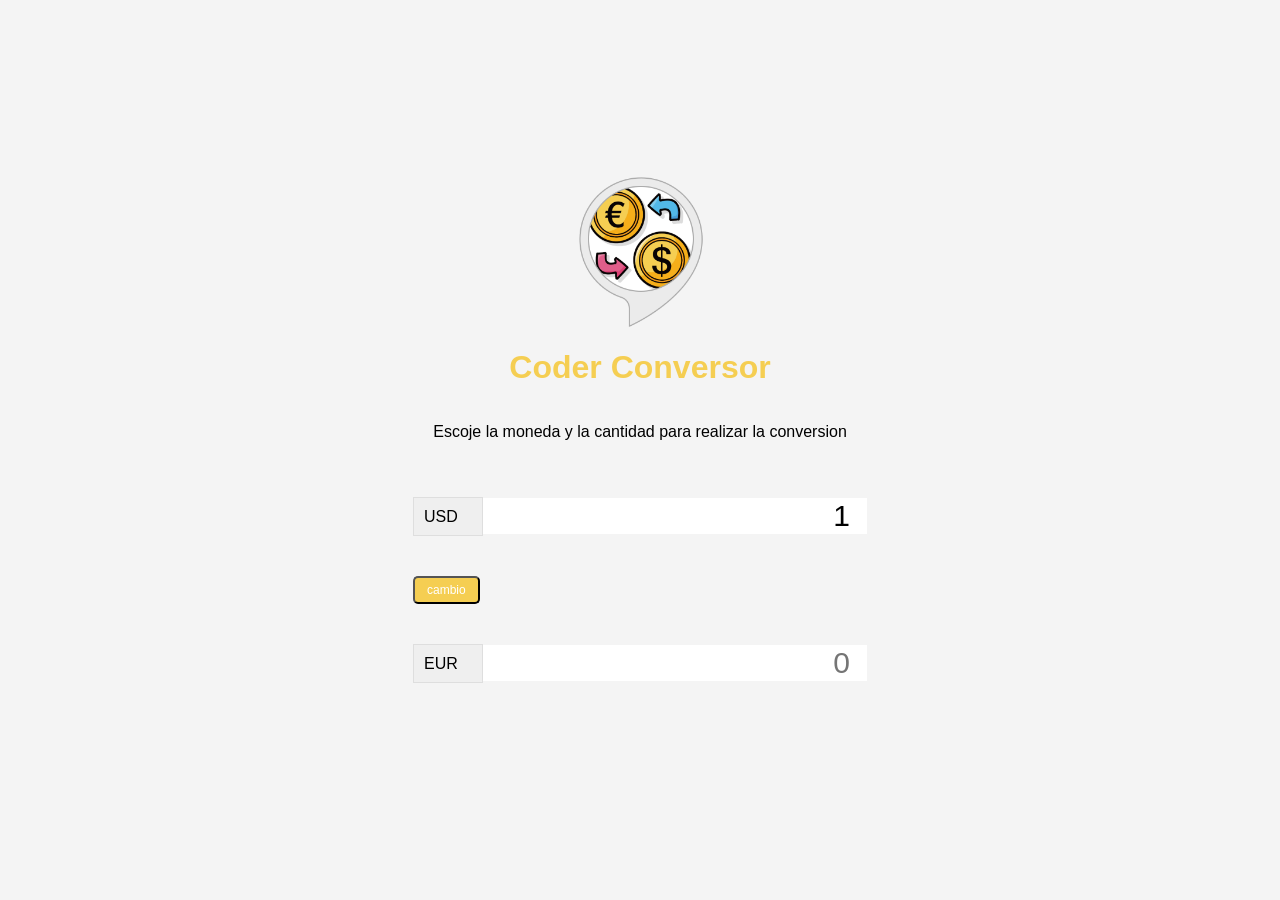
<file: conversor.html>
<!DOCTYPE html>
<html lang="es">
<head>
    <meta charset="UTF-8">
    <meta http-equiv="X-UA-Compatible" content="IE=edge">
    <meta name="viewport" content="width=device-width, initial-scale=1.0">
    <link rel="stylesheet" href="./css/style3.css">
    <title>Coder Prestamos</title>
</head>
<body>

    <img src="./img/iconocoin.png" alt="" class="conversor-imagen">
    <h1>Coder Conversor</h1>
    <p>Escoje la moneda y la cantidad para realizar la conversion</p>
    
    <div class="container">
        <div class="moneda">
            <select id="moneda-uno">
                <option value="AED">AED</option>
                <option value="ARS">ARS</option>
                <option value="AUD">AUD</option>
                <option value="BGN">BGN</option>
                <option value="BRL">BRL</option>
                <option value="BSD">BSD</option>
                <option value="CAD">CAD</option>
                <option value="CHF">CHF</option>
                <option value="CLP">CLP</option>
                <option value="CNY">CNY</option>
                <option value="COP">COP</option>
                <option value="CZK">CZK</option>
                <option value="DKK">DKK</option>
                <option value="DOP">DOP</option>
                <option value="EGP">EGP</option>
                <option value="EUR">EUR</option>
                <option value="FJD">FJD</option>
                <option value="GBP">GBP</option>
                <option value="GTQ">GTQ</option>
                <option value="HKD">HKD</option>
                <option value="HRK">HRK</option>
                <option value="HUF">HUF</option>
                <option value="IDR">IDR</option>
                <option value="ILS">ILS</option>
                <option value="INR">INR</option>
                <option value="ISK">ISK</option>
                <option value="JPY">JPY</option>
                <option value="KRW">KRW</option>
                <option value="KZT">KZT</option>
                <option value="MXN">MXN</option>
                <option value="MYR">MYR</option>
                <option value="NOK">NOK</option>
                <option value="NZD">NZD</option>
                <option value="PAB">PAB</option>
                <option value="PEN">PEN</option>
                <option value="PHP">PHP</option>
                <option value="PKR">PKR</option>
                <option value="PLN">PLN</option>
                <option value="PYG">PYG</option>
                <option value="RON">RON</option>
                <option value="RUB">RUB</option>
                <option value="SAR">SAR</option>
                <option value="SEK">SEK</option>
                <option value="SGD">SGD</option>
                <option value="THB">THB</option>
                <option value="TRY">TRY</option>
                <option value="TWD">TWD</option>
                <option value="UAH">UAH</option>
                <option value="USD" selected>USD</option>
                <option value="UYU">UYU</option>
                <option value="VND">VND</option>
                <option value="ZAR">ZAR</option>

            </select>

            <input 
            type="number" 
            id="cantidad-uno" 
            placeholder="0"  
            value="1"
            >

        </div>

        <div class="taza-cambio-container">
            <button class="btn" id="taza">
                cambio
            </button>

            <div class="cambio" id="cambio"></div>

        </div>

        <div class="moneda">
            <select id="moneda-dos">
                <option value="AED">AED</option>
                <option value="ARS">ARS</option>
                <option value="AUD">AUD</option>
                <option value="BGN">BGN</option>
                <option value="BRL">BRL</option>
                <option value="BSD">BSD</option>
                <option value="CAD">CAD</option>
                <option value="CHF">CHF</option>
                <option value="CLP">CLP</option>
                <option value="CNY">CNY</option>
                <option value="COP">COP</option>
                <option value="CZK">CZK</option>
                <option value="DKK">DKK</option>
                <option value="DOP">DOP</option>
                <option value="EGP">EGP</option>
                <option value="EUR" selected>EUR</option>
                <option value="FJD">FJD</option>
                <option value="GBP">GBP</option>
                <option value="GTQ">GTQ</option>
                <option value="HKD">HKD</option>
                <option value="HRK">HRK</option>
                <option value="HUF">HUF</option>
                <option value="IDR">IDR</option>
                <option value="ILS">ILS</option>
                <option value="INR">INR</option>
                <option value="ISK">ISK</option>
                <option value="JPY">JPY</option>
                <option value="KRW">KRW</option>
                <option value="KZT">KZT</option>
                <option value="MXN">MXN</option>
                <option value="MYR">MYR</option>
                <option value="NOK">NOK</option>
                <option value="NZD">NZD</option>
                <option value="PAB">PAB</option>
                <option value="PEN">PEN</option>
                <option value="PHP">PHP</option>
                <option value="PKR">PKR</option>
                <option value="PLN">PLN</option>
                <option value="PYG">PYG</option>
                <option value="RON">RON</option>
                <option value="RUB">RUB</option>
                <option value="SAR">SAR</option>
                <option value="SEK">SEK</option>
                <option value="SGD">SGD</option>
                <option value="THB">THB</option>
                <option value="TRY">TRY</option>
                <option value="TWD">TWD</option>
                <option value="UAH">UAH</option>
                <option value="USD">USD</option>
                <option value="UYU">UYU</option>
                <option value="VND">VND</option>
                <option value="ZAR">ZAR</option>

            </select>

            <input 
            type="number" 
            id="cantidad-dos" 
            placeholder="0"  
            >

        </div>
    </div>

<script src="./js/conversor.js"></script>
</body>
</html>
</file>
<file: css/style3.css>
:root {
    --primary-color: #f5ce52;
}

*{
    box-sizing: border-box;
}

body{
    font-family: Arial, Helvetica, sans-serif;
    background-color: #f4f4f4;
    display: flex;
    flex-direction: column;
    align-items: center;
    justify-content: center;
    height: 100vh;
    margin: 0;
    padding: 20px;
}
h1{
    color: var(--primary-color);
}

p {
    text-align: center;
}

.btn{
    color: white;
    background: var(--primary-color);
    cursor: pointer;
    border-radius: 5px;
    font-size: 12px;
    padding: 5px 12px;
}

.conversor-imagen{
    width: 150px;
}

.moneda{
    padding: 40px 0;
    display: flex;
    align-items: center;
    justify-content: space-between;
}

.moneda select{
    padding: 10px 20px 10px 10px;
    border: 1px solid #dedede;
    font-size: 16px;
    -moz-appearance: none;
    -webkit-appearance: none;
    appearance: none;
}

.moneda input {
    border: 0;
    font-size: 30px;
    text-align: right;
}

.taza-cambio-container{
    display: flex;
    align-items: center;
    justify-content: space-between;
}

.cambio{
    color: var(--primary-color);
    font-size: 14px;
    padding: 0 10px;
    font-weight: 600;
}

select:focus, input:focus, button:focus{
    outline: 0;
}

@media (max-width:600px) {
    .moneda input{
        width: 200px;
    }
    
}
</file>
